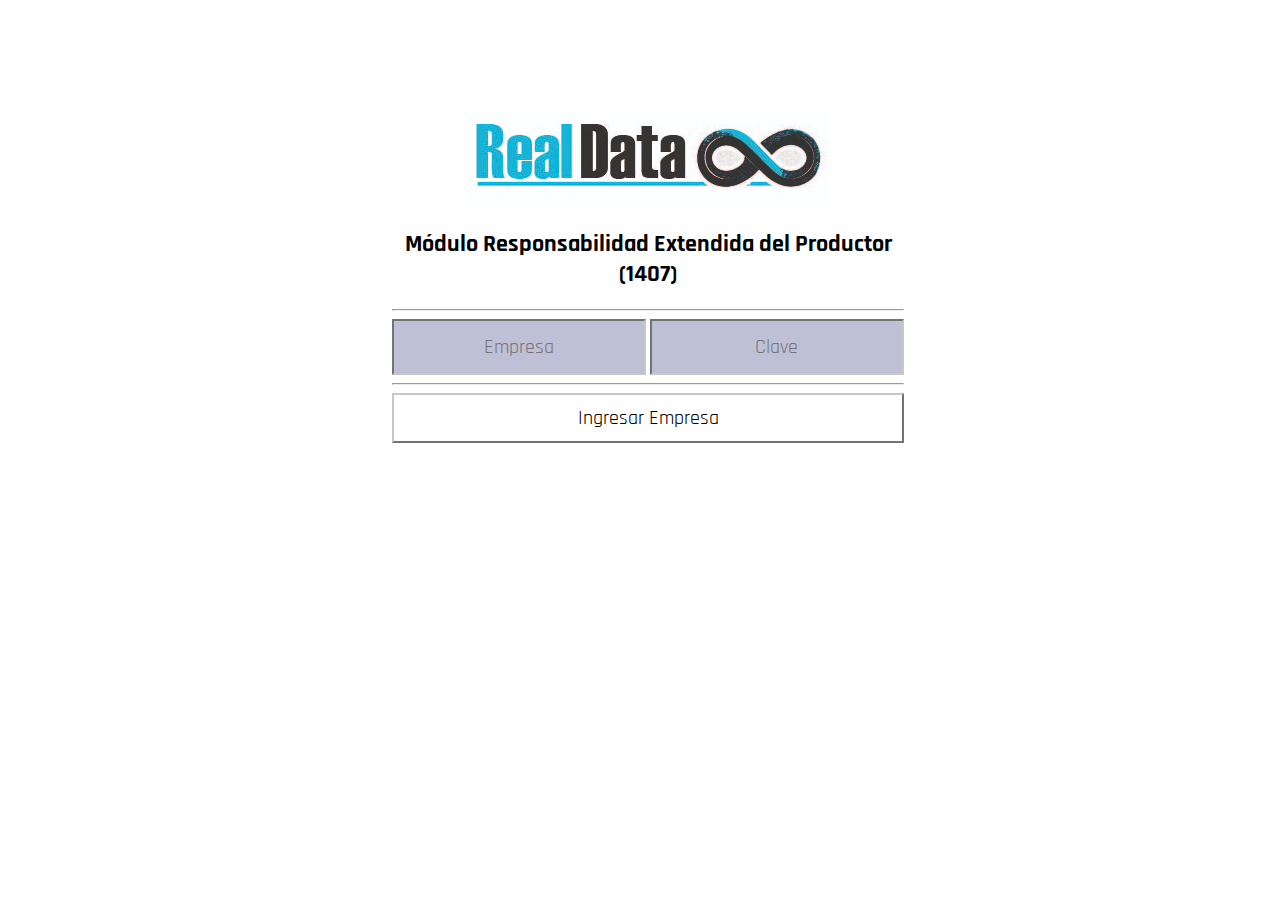
<file: Index.html>
<!DOCTYPE html>
<html lang="en">

<head>
    <meta charset="UTF-8">
    <meta name="viewport" content="width=device-width, initial-scale=1.0">
    <link rel="preconnect" href="https://fonts.googleapis.com">
    <link rel="preconnect" href="https://fonts.gstatic.com" crossorigin>
    <link href="https://fonts.googleapis.com/css2?family=Rajdhani:wght@300;400;500;600;700&display=swap" rel="stylesheet">

    <script src="data.js"></script>
    <script>scr="JS0.js"</script>
    <script src="JS1.js"></script>
    <link rel="stylesheet" href="style.css">
    <title>Empaque Data Global</title>
</head>

<body >
    
    <div class="grid-container">
        <div class="intro">

            <img class="LogoIntro"
                            src= "images/REAL DATA LOGO.jpg">

                        <h2>Módulo Responsabilidad Extendida del Productor (1407)</h2>
                        <hr>

                        <input class="input" type="text" name="Nombre empresa" placeholder="Empresa" id="empresa">
                        <input class="input" type="password" name="Nombre Password" placeholder="Clave" id="pass">
                        <hr>
                        <button class="button" onclick="checkpass()">Ingresar Empresa</button>

            
        </div>
    </div>

   
</body>
</html>
</file>
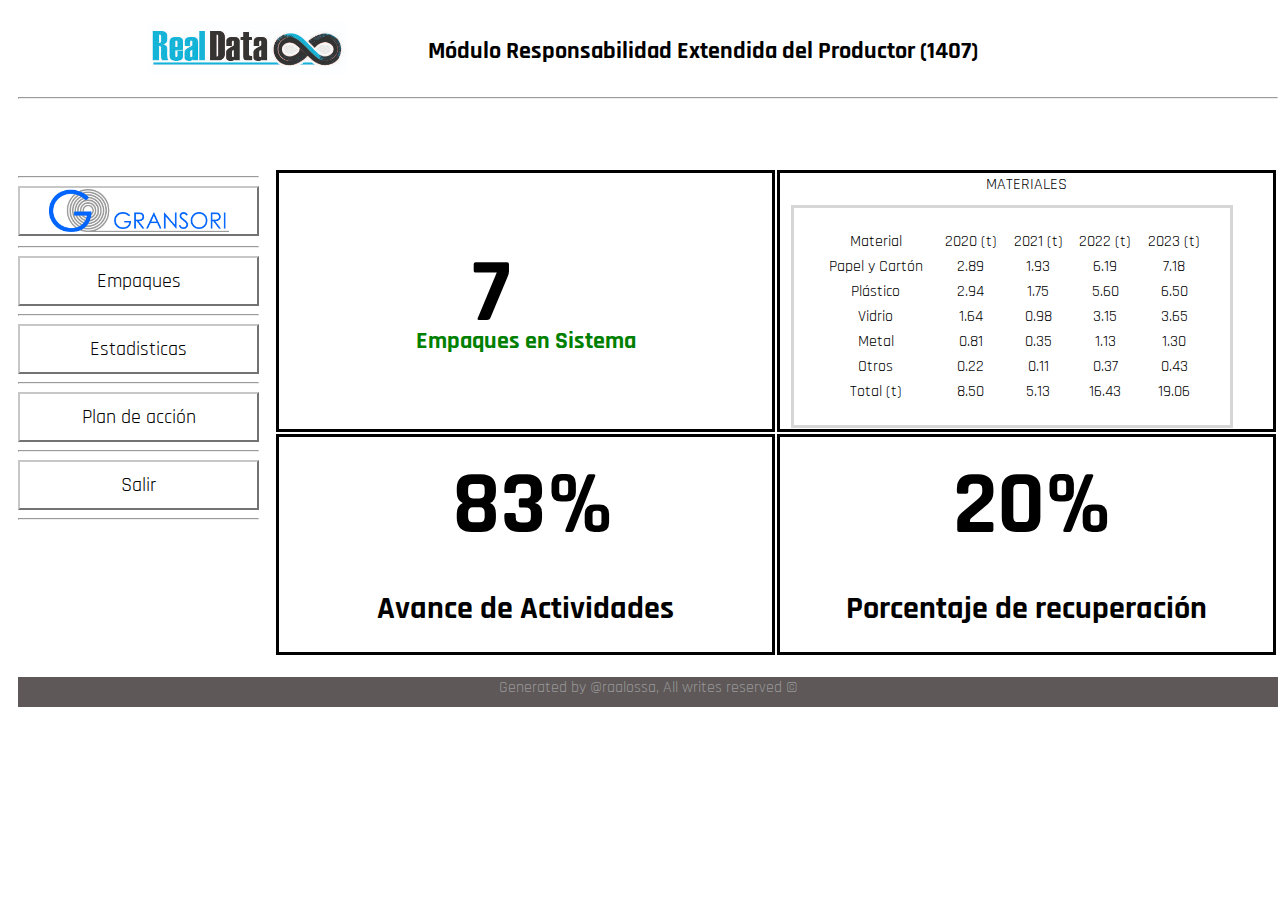
<file: Company.html>
<!DOCTYPE html>
<html lang="en">

<head>
    <meta charset="UTF-8">
    <meta name="viewport" content="width=device-width, initial-scale=1.0">
    <link rel="preconnect" href="https://fonts.googleapis.com">
    <link rel="preconnect" href="https://fonts.gstatic.com" crossorigin>
    <link href="https://fonts.googleapis.com/css2?family=Rajdhani:wght@300;400;500;600;700&display=swap" rel="stylesheet">

    <script src="data.js"></script>
    <script>scr="JS0.js"</script>
    <script src="JS1.js"></script>
    <link rel="stylesheet" href="style.css">
    <title>Empresa-Main</title>
</head>

<body onload="mainCont()">
    <div class="grid-container">
        <div class="header">
            <table class="table4">
                <tr>
                    <td><img class="Logo Company"
                            src= "images/REAL DATA LOGO.jpg"
                            width=200px;></td>
                    <td>
                        <h2 class= "">Módulo Responsabilidad Extendida del Productor (1407)</h2>
                    </td>

                </tr>
            </table>
            <hr>
        </div>


        <div class="grid-item sidebar">
            <hr>
            <a href="Company.html"><button class="button"><img src="images/LOGO GRANSORI.jpg" alt="Logo Empresa" class="logoComp"></button></a><hr>
            <a href="Empaques.html"><button class="button">Empaques</button></a><hr>
            <a href="Estadisticas.html"><button class="button">Estadisticas</button></a><hr>
            <a href="Plan-accion.html"><button class="button">Plan de acción</button></a><hr>
            <a href="index.html"><button class="button">Salir</button></a><hr>          
        </div>
  
        <div class="grid-item content" id="contentMain">
            <div id="contMain">


            </div>
            

           



        </div>


        <div class="grid-item footer"> Generated by @raalossa, All writes reserved &#169;</div>
    </div>






</body>

</html>
</file>
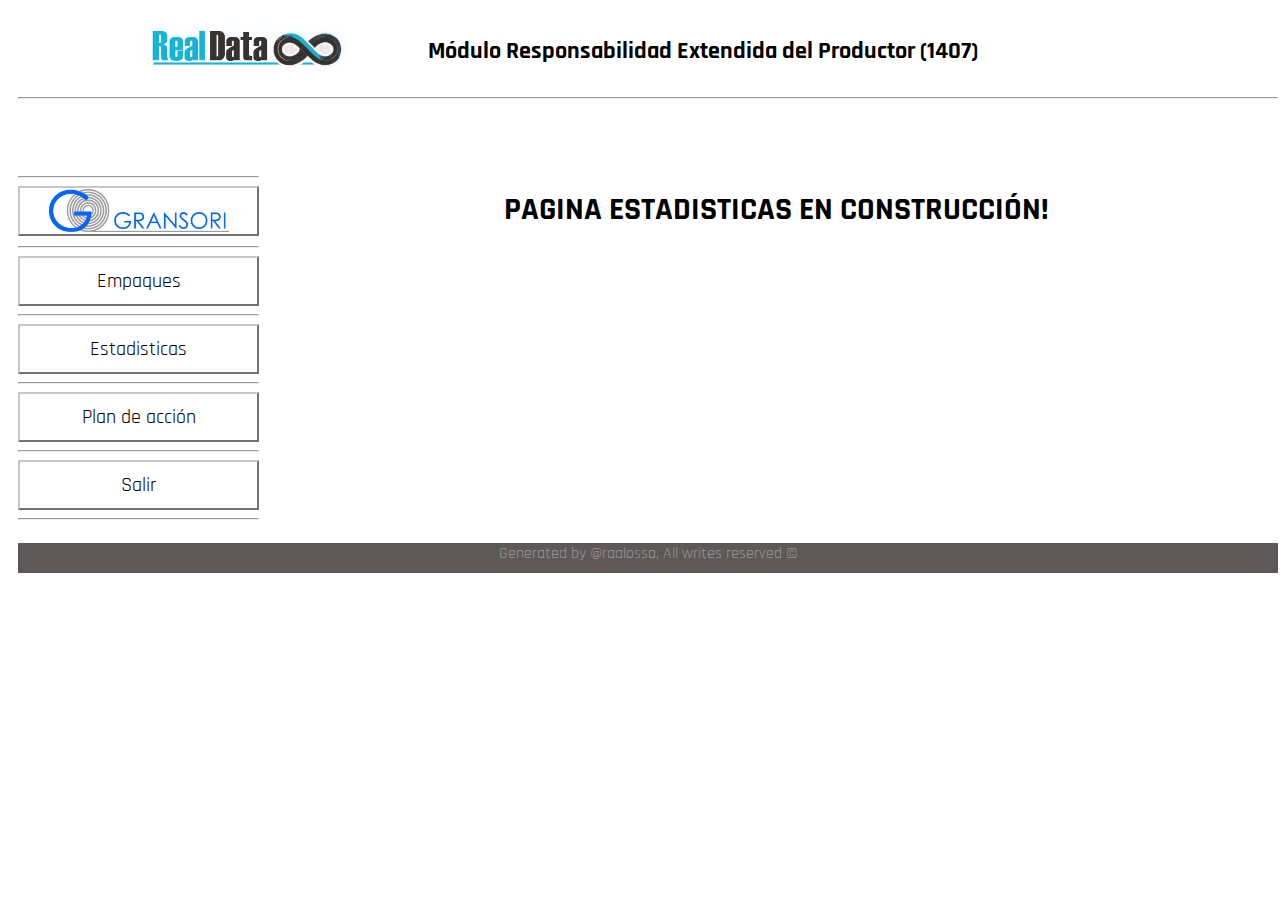
<file: Estadisticas.html>
<!DOCTYPE html>
<html lang="en">

<head>
    <meta charset="UTF-8">
    <meta name="viewport" content="width=device-width, initial-scale=1.0">
    <link rel="preconnect" href="https://fonts.googleapis.com">
    <link rel="preconnect" href="https://fonts.gstatic.com" crossorigin>
    <link href="https://fonts.googleapis.com/css2?family=Rajdhani:wght@300;400;500;600;700&display=swap" rel="stylesheet">

    <script src="data.js"></script>
    <script>scr="JS0.js"</script>
    <script src="JS1.js"></script>
    <link rel="stylesheet" href="style.css">
    <title>Empresa-Main</title>
</head>


<body onload="">
    <div class="grid-container">
        <div class="header">
            <table class="table4">
                <tr>
                    <td><img class="Logo Company"
                            src= "images/REAL DATA LOGO.jpg"
                            width=200px;></td>
                    <td>
                        <h2>Módulo Responsabilidad Extendida del Productor (1407)</h2>
                    </td>

                </tr>
            </table>
            <hr>
        </div>


        <div class="grid-item sidebar">
            <hr>
            <a href="Company.html"><button class="button"><img src="images/LOGO GRANSORI.jpg" alt="Logo Empresa" class="logoComp"></button></a><hr>
            <a href="Empaques.html"><button class="button">Empaques</button></a><hr>
            <a href="Estadisticas.html"><button class="button">Estadisticas</button></a><hr>
            <a href="Plan-accion.html"><button class="button">Plan de acción</button></a><hr>
            <a href="index.html"><button class="button">Salir</button></a><hr>          
        </div>
  
        <div class="grid-item content" id="contentESta">
            <div id="contESta">

                <h1> PAGINA ESTADISTICAS EN CONSTRUCCIÓN!</h1>

            </div>
            

           



        </div>


        <div class="grid-item footer"> Generated by @raalossa, All writes reserved &#169;</div>
    </div>






</body>

</html>
</file>
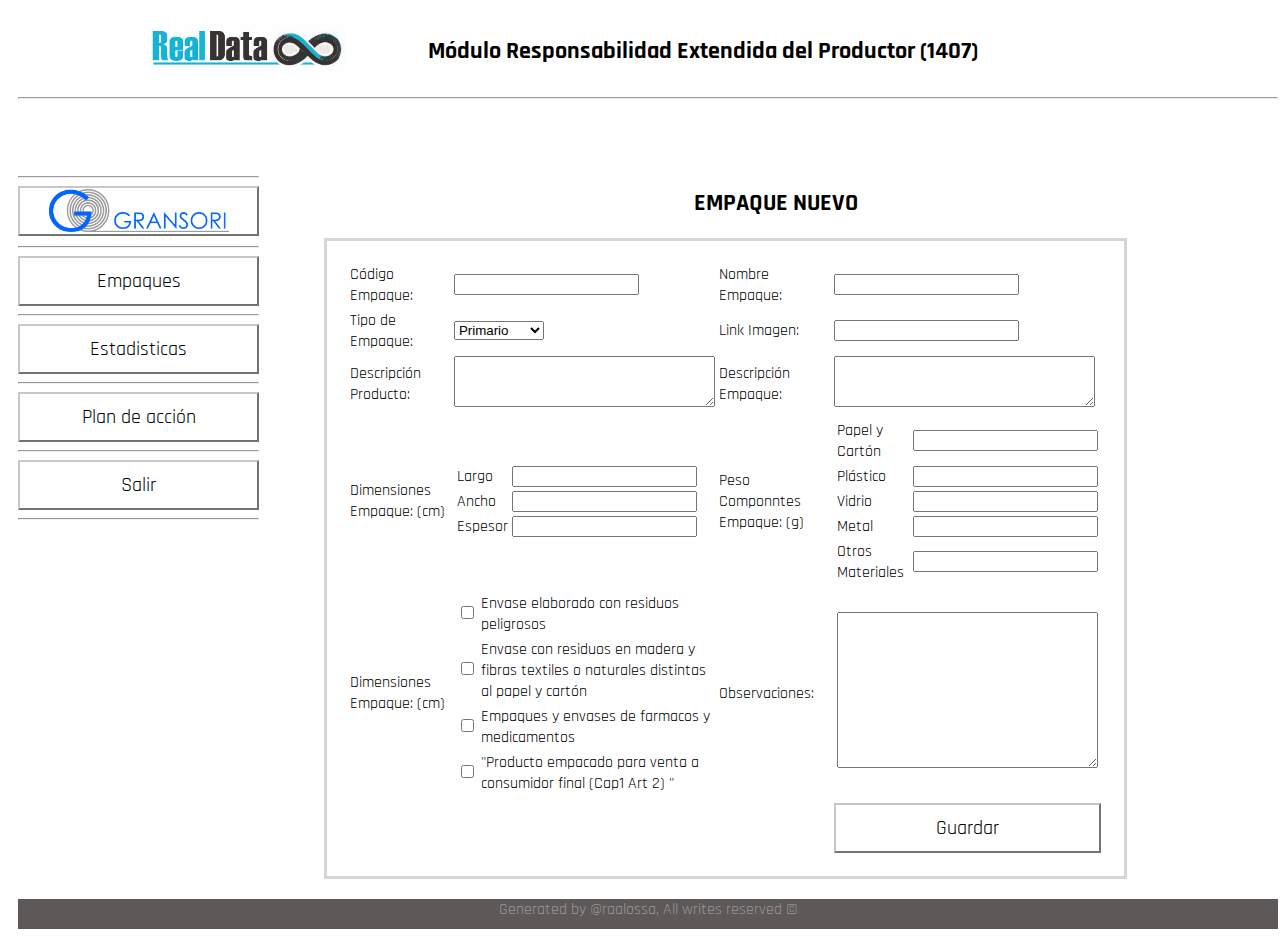
<file: newPack.html>
<!DOCTYPE html>
<html lang="en">

<head>
    <meta charset="UTF-8">
    <meta name="viewport" content="width=device-width, initial-scale=1.0">
    <link rel="preconnect" href="https://fonts.googleapis.com">
    <link rel="preconnect" href="https://fonts.gstatic.com" crossorigin>
    <link href="https://fonts.googleapis.com/css2?family=Rajdhani:wght@300;400;500;600;700&display=swap" rel="stylesheet">

    <script src="data.js"></script>
    <script>scr="JS0.js"</script>
    <script src="JS1.js"></script>
    <link rel="stylesheet" href="style.css">
    <title>Empresa-Main</title>
</head>


<body onload="">
    <div class="grid-container">
        <div class="header">
            <table class="table4">
                <tr>
                    <td><img class="Logo Company"
                            src= "images/REAL DATA LOGO.jpg"
                            width=200px;></td>
                    <td>
                        <h2>Módulo Responsabilidad Extendida del Productor (1407)</h2>
                    </td>

                </tr>
            </table>
            <hr>
        </div>


        <div class="grid-item sidebar">
            <hr>
            <a href="Company.html"><button class="button"><img src="images/LOGO GRANSORI.jpg" alt="Logo Empresa" class="logoComp"></button></a><hr>
            <a href="Empaques.html"><button class="button">Empaques</button></a><hr>
            <a href="Estadisticas.html"><button class="button">Estadisticas</button></a><hr>
            <a href="Plan-accion.html"><button class="button">Plan de acción</button></a><hr>
            <a href="index.html"><button class="button">Salir</button></a><hr>          
        </div>
  
        <div class="grid-item content">

            <form action="" class="form2">
                <h2>EMPAQUE NUEVO</h2>

                <table class="table-np">
    
    
                    <tr>
                        <td class="r2"><label for="">Código Empaque:</label></td>
                        <td > <input type="text" name="User" id="" class="i2" required ></td>
                        <td class="r2"><label for="">Nombre Empaque:</label></td>
                        <td > <input type="text" name="User" id="" class="i2" required></td>
                    </tr>

                    <tr>
                        <td class="r2"><label for="" >Tipo de Empaque:</label></td>
                        <td><select name="" id="" class="i3">
                            <option value="">Primario</option>
                            <option value="">Secundario</option>

                        </select></td>
                        <td class="r2"><label for="">Link Imagen:</label></td>
                        <td > <input type="text" name="User" id="" class="i2"></td>
                    </tr>
                    <tr>
                        <td class="r2"><label for="">Descripción Producto:</label> </td>
                        <td> <textarea type="text" name="comments" id="" cols="30" rows="3" class="i2"></textarea></td>
                        <td class="r2"><label for="">Descripción Empaque:</label> </td>
                        <td> <textarea type="text" name="comments" id="" cols="30" rows="3" class="i2"></textarea></td>
                    </tr>


                    <tr>

                        <td class="r2"><label for="">Dimensiones Empaque: (cm)</label></td>
                        <td class="r2"><label for="">
                            <table>
                            <tr>
                                <td>Largo</td>
                                <td > <input type="number" name="User" id="" class="i2"></td>
                            </tr>
                            <tr>
                                <td>Ancho</td>
                                <td > <input type="number" name="User" id="" class="i2"></td>
                            </tr>
                            <tr>
                                <td>Espesor</td>
                                <td > <input type="number" name="User" id="" class="i2"></td>
                            </tr>
                        
                        </table>
                        </td>
                        

                        <td class="r2"><label for="">Peso Componntes Empaque: (g)</label></td>
                        <td class="r2"><label for="">
                            <table>
                            <tr>
                                <td>Papel y Cartón</td>
                                <td > <input type="number" name="User" id="" class="i2"></td>
                            </tr>
                            <tr>
                                <td>Plástico</td>
                                <td > <input type="number" name="User" id="" class="i2"></td>
                            </tr>
                            <tr>
                                <td>Vidrio</td>
                                <td > <input type="number" name="User" id="" class="i2"></td>
                            </tr>
                            <tr>
                                <td>Metal</td>
                                <td > <input type="number" name="User" id="" class="i2"></td>
                            </tr>
                            <tr>
                                <td>Otros Materiales</td>
                                <td > <input type="number" name="User" id="" class="i2"></td>
                            </tr>                     
                        
                        </table>
                        </td>


                        
                    <tr>

                        <td class="r2"><label for="">Dimensiones Empaque: (cm)</label></td>
                        <td class="r2"><label for="">
                            <table>
                            <tr>
                                <td > <input type="checkbox" name="User" id="" class="i2"></td>
                                <td>Envase elaborado con residuos peligrosos</td>
                            
                            </tr>
                            <tr>
                                <td > <input type="checkbox" name="User" id="" class="i2"></td>
                                <td>Envase con residuos en madera y fibras textiles o naturales distintas al papel y cartón</td>
                            </tr>
                            <tr>
                                <td > <input type="checkbox" name="User" id="" class="i2"></td>
                                <td>Empaques y envases de farmacos y medicamentos</td>
                            
                            </tr>
                            <tr>
                                <td > <input type="checkbox" name="User" id="" class="i2"></td>
                                <td>"Producto empacado para venta a consumidor final (Cap1 Art 2) "</td>
                            </tr>                        
                        </table>
                        </td>
                        

                        <td class="r2"><label for="">Observaciones:</label></td>
                        <td class="r2"><label for="">
                            <table>
                                <tr>

                                    <td> <textarea type="text" name="comments" id="" cols="30" rows="10" class="i2"></textarea></td>

                               
                                
                                </tr>                   
                        
                        </table>
                        </td>


                        



                        
                    </tr>

                    <tr>

                   
                    </tr>

                    <tr>
                        <td class="r2"><label for=""></label> </td>
                        <td class="r2"><label for=""></label> </td>
                        <td></td>
                        <td><button class="button">Guardar</button></td>
                   
                    
                    </tr>

                </table>
           

           



        </div>


        <div class="grid-item footer"> Generated by @raalossa, All writes reserved &#169;</div>
    </div>






</body>

</html>
</file>
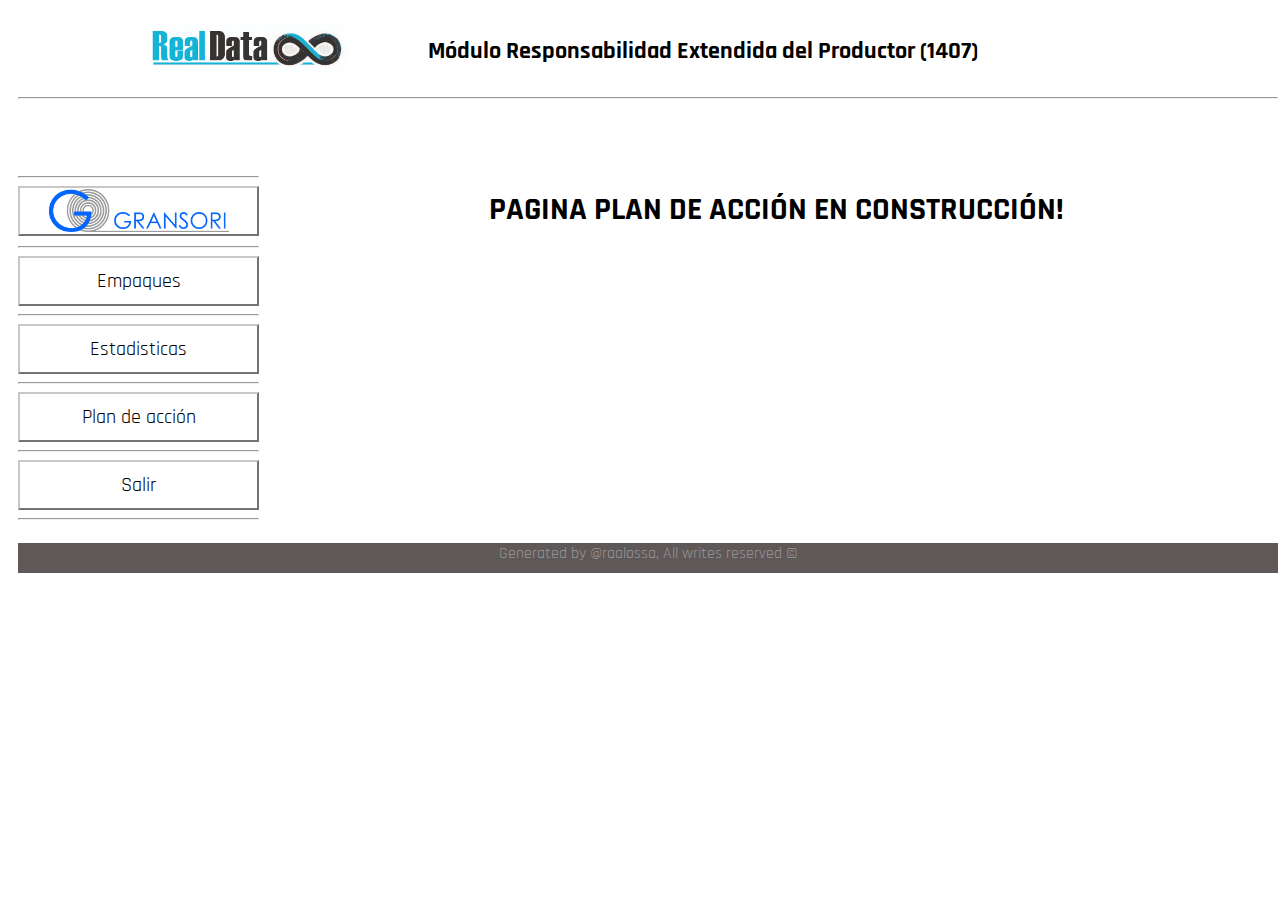
<file: Plan-accion.html>
<!DOCTYPE html>
<html lang="en">

<head>
    <meta charset="UTF-8">
    <meta name="viewport" content="width=device-width, initial-scale=1.0">
    <link rel="preconnect" href="https://fonts.googleapis.com">
    <link rel="preconnect" href="https://fonts.gstatic.com" crossorigin>
    <link href="https://fonts.googleapis.com/css2?family=Rajdhani:wght@300;400;500;600;700&display=swap" rel="stylesheet">

    <script src="data.js"></script>
    <script>scr="JS0.js"</script>
    <script src="JS1.js"></script>
    <link rel="stylesheet" href="style.css">
    <title>Empresa-Main</title>
</head>


<body onload="">
    <div class="grid-container">
        <div class="header">
            <table class="table4">
                <tr>
                    <td><img class="Logo Company"
                            src= "images/REAL DATA LOGO.jpg"
                            width=200px;></td>
                    <td>
                        <h2>Módulo Responsabilidad Extendida del Productor (1407)</h2>
                    </td>

                </tr>
            </table>
            <hr>
        </div>


        <div class="grid-item sidebar">
            <hr>
            <a href="Company.html"><button class="button"><img src="images/LOGO GRANSORI.jpg" alt="Logo Empresa" class="logoComp"></button></a><hr>
            <a href="Empaques.html"><button class="button">Empaques</button></a><hr>
            <a href="Estadisticas.html"><button class="button">Estadisticas</button></a><hr>
            <a href="Plan-accion.html"><button class="button">Plan de acción</button></a><hr>
            <a href="index.html"><button class="button">Salir</button></a><hr>          
        </div>
  
        <div class="grid-item content" id="contentESta">
            <div id="contESta">

                <h1> PAGINA PLAN DE ACCIÓN EN CONSTRUCCIÓN!</h1>

            </div>
            

           



        </div>


        <div class="grid-item footer"> Generated by @raalossa, All writes reserved &#169;</div>
    </div>






</body>

</html>
</file>
<file: style.css>
body{
    width: 100%;

}
.grid-container{
    width: 100%;
    display: grid;
    grid-template-columns: 20% auto auto;
    grid-template-rows: 150px auto 50px;
    min-height: 150px;
    font-family: "Rajdhani", sans-serif;
    font-weight: normal;
    font-style: normal;



}

.dashboardComp {
width: 100%;
height: 100%;
text-align: center;

}

.tdMain{
border: solid;

}

.numMain{
    font-size: 100px;
    font-weight: 900;
}




.intro{
align-items: center;
text-align: center;
width: 200%;
height: 200px;
margin-left: 150%;
margin-top: 100px;


}

.header {
    grid-column: 1 / 4;
    grid-row: 1;
    background-color: rgb(255, 255, 255);
    margin: 5px 10px 2px 10px;
}

.sidebar{
    grid-column: 1;
    grid-row: 2;
    background-color: white;
    margin: 10px 5px 5px 10px;
    
}

.logoComp{
    width: 80%;
    background-color: rgb(255, 255, 255);
}

.button{
    width: 100%;
    height: 50px;
    background-color: rgb(255, 255, 255);
    border-color: rgb(199, 199, 199);
    text-align: center;
    font-family: "Rajdhani", sans-serif;
    font-weight: normal;
    font-style: normal;
    font-size: 20px;
    text-decoration: none;
}

.button2{
    width: 45%;
    height: 50px;
    background-color: rgb(255, 255, 255);
    border-color: rgb(199, 199, 199);
    text-align: center;
    font-family: "Rajdhani", sans-serif;
    font-weight: normal;
    font-style: normal;
    font-size: 20px;
    text-decoration: none;
    
    
}

.input {
    width: 48%;
    height: 50px;
    background-color: rgb(190, 192, 214);
    border-color: rgb(199, 199, 199);
    text-align: center;
    font-family: "Rajdhani", sans-serif;
    font-weight: normal;
    font-style: normal;
    font-size: 20px;
    text-decoration: none;
}

.but-selected{
    background-color: rgb(131, 145, 169);
}

.content{
    grid-column:  2 / 4;
    grid-row: 2;
    background-color: rgb(255, 255, 255);
    margin: 10px;
}

.footer{
    grid-column: 1 / 4;
    grid-row: 3;
    background-color: rgb(94, 88, 88);
    margin: 10px;
    color: rgb(151, 151, 151);
    text-align: center;
}

.container{
    font-size: 20px;
    font-family: "Rajdhani", sans-serif;
    font-weight: normal;
    font-style: normal;

}

.box{

    border: solid;
    border-color: rgb(214, 214, 214);
    float: left;
    width: 130px;
    height: 250px;
    padding: 20px;
    margin-left: 10px;
    margin-top: 10px;
    text-align: center;
}

.box2 {

    border: solid;
    border-color: rgb(214, 214, 214);
    float: left;
    width: 90%;
    height: 200px;
    padding: 20px;
    margin-left: 10px;
    margin-top: 10px;
    text-align: center;
}
.box3 {

    border: solid;
    border-color: rgb(214, 214, 214);
    float: left;
    width: 90%;
    height: 200px;
    padding: 20px;
    margin-left: 10px;
    margin-top: 10px;
    text-align: center;
}

.image2 {

width: 200px;
}

.tline{
    border: solid;
}


.table-np{
    width: 80%;
    margin-left: 5%;
    border: solid;
    border-color: rgb(214, 214, 214);
    padding: 20px;


}

.tableMC{
    width: 100%;
    height: 100px;
    text-align: center;

}
.trMC, .tdMC{
width: 50%;
height: 20px;
border: solid;
}

.titleComp{
    width: 80px;
    height: 80px;
    margin-top: 10px;
    margin-left: 35%;
    font-size: 90px;
    text-align: center ;

    border-width: 30px;
}
.titleComplement {
    margin-top: -50px;
    color: green;
    padding: 0px;
}

.r2{
width: 200px;


}
h1, h2, h3{
    font-family: "Rajdhani", sans-serif;
    font-style: normal;
    text-align: center;

}

.title{
    font-size: 25px;
    margin-left: 20%;
}


.table1 {
    width: 100%;
    border: solid;
    border-radius: 15px;
    border-color: rgb(173, 173, 173);
    text-align: center;
    padding: 5px;
    font-size: 20px;
    font-family: "Rajdhani", sans-serif;
    font-weight: normal;
    font-style: normal;

}

.table2 {


    border: solid;
    border-radius: 1.2rem;
    font-family: "Rajdhani", sans-serif;
    font-weight: normal;
    font-style: normal;
    font-size: 20px;
}

.table3 {
text-align: center;
width: 80%;
margin-left: 10%;
    border: solid;
    border-radius: 1.2rem;
    font-family: "Rajdhani", sans-serif;
    font-weight: normal;
    font-style: normal;
    font-size: 20px;
}


.table4 {
    width: 70%;
    margin-left: 10%;
}

.nomemp{
    font-size: 20px;
    font-family: "Rajdhani", sans-serif;
    font-weight: bold;
    font-style: normal;
    

}
.descemp{
    font-size: 20px;
}

.container {

    align-items: center;
    text-align: center;


      

}

.imgpack{
   width: 300px;  
   border-radius: 1.2rem;

}

.logoCompany{

    width : 50px;
}

.infoPack {
align-items: center;
text-align: center;
width: 100%;

}

.photo{
    width : 90%;

}

.main-cont{
    width: 100%;
    height: 350px;
    background-color: olive;
}
</file>
